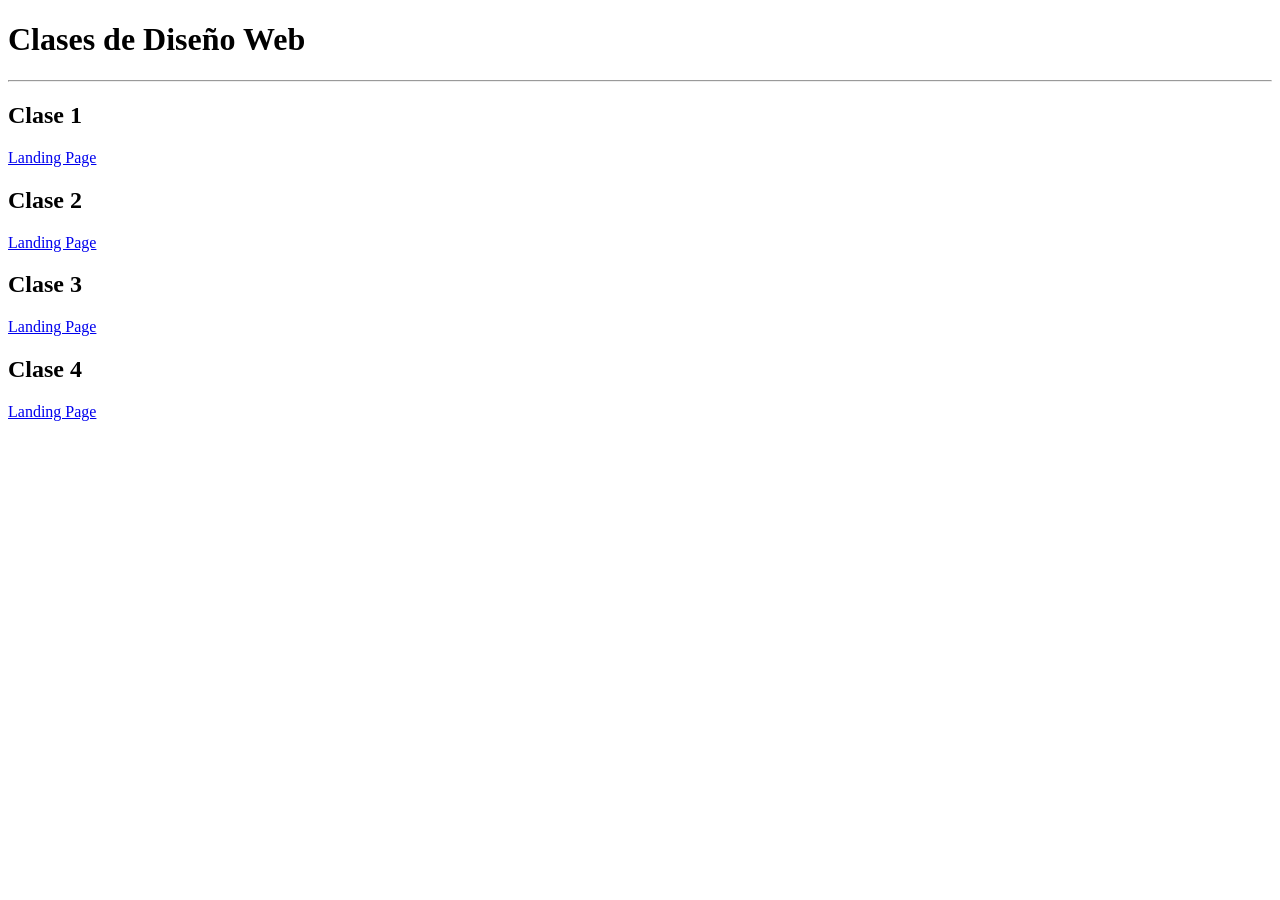
<file: index.html>
<!DOCTYPE html>
<html lang="en">

<head>
    <meta charset="UTF-8">
    <meta name="viewport" content="width=device-width, initial-scale=1.0">
    <title>Clases de Diseño Web</title>
</head>

<body>
    <div>
        <h1>Clases de Diseño Web</h1>
        <hr>
        <div>
            <h2>Clase 1</h2>
            <a href="clase1/index.html">Landing Page</a>
        </div>
        <div>
            <h2>Clase 2</h2>
            <a href="clase2/index.html">Landing Page</a>
        </div>
        <div>
            <h2>Clase 3</h2>
            <a href="clase3/index.html">Landing Page</a>
        </div>
        <div>
            <h2>Clase 4</h2>
            <a href="clase4/index.html">Landing Page</a>
        </div>
    </div>
</body>

</html>
</file>
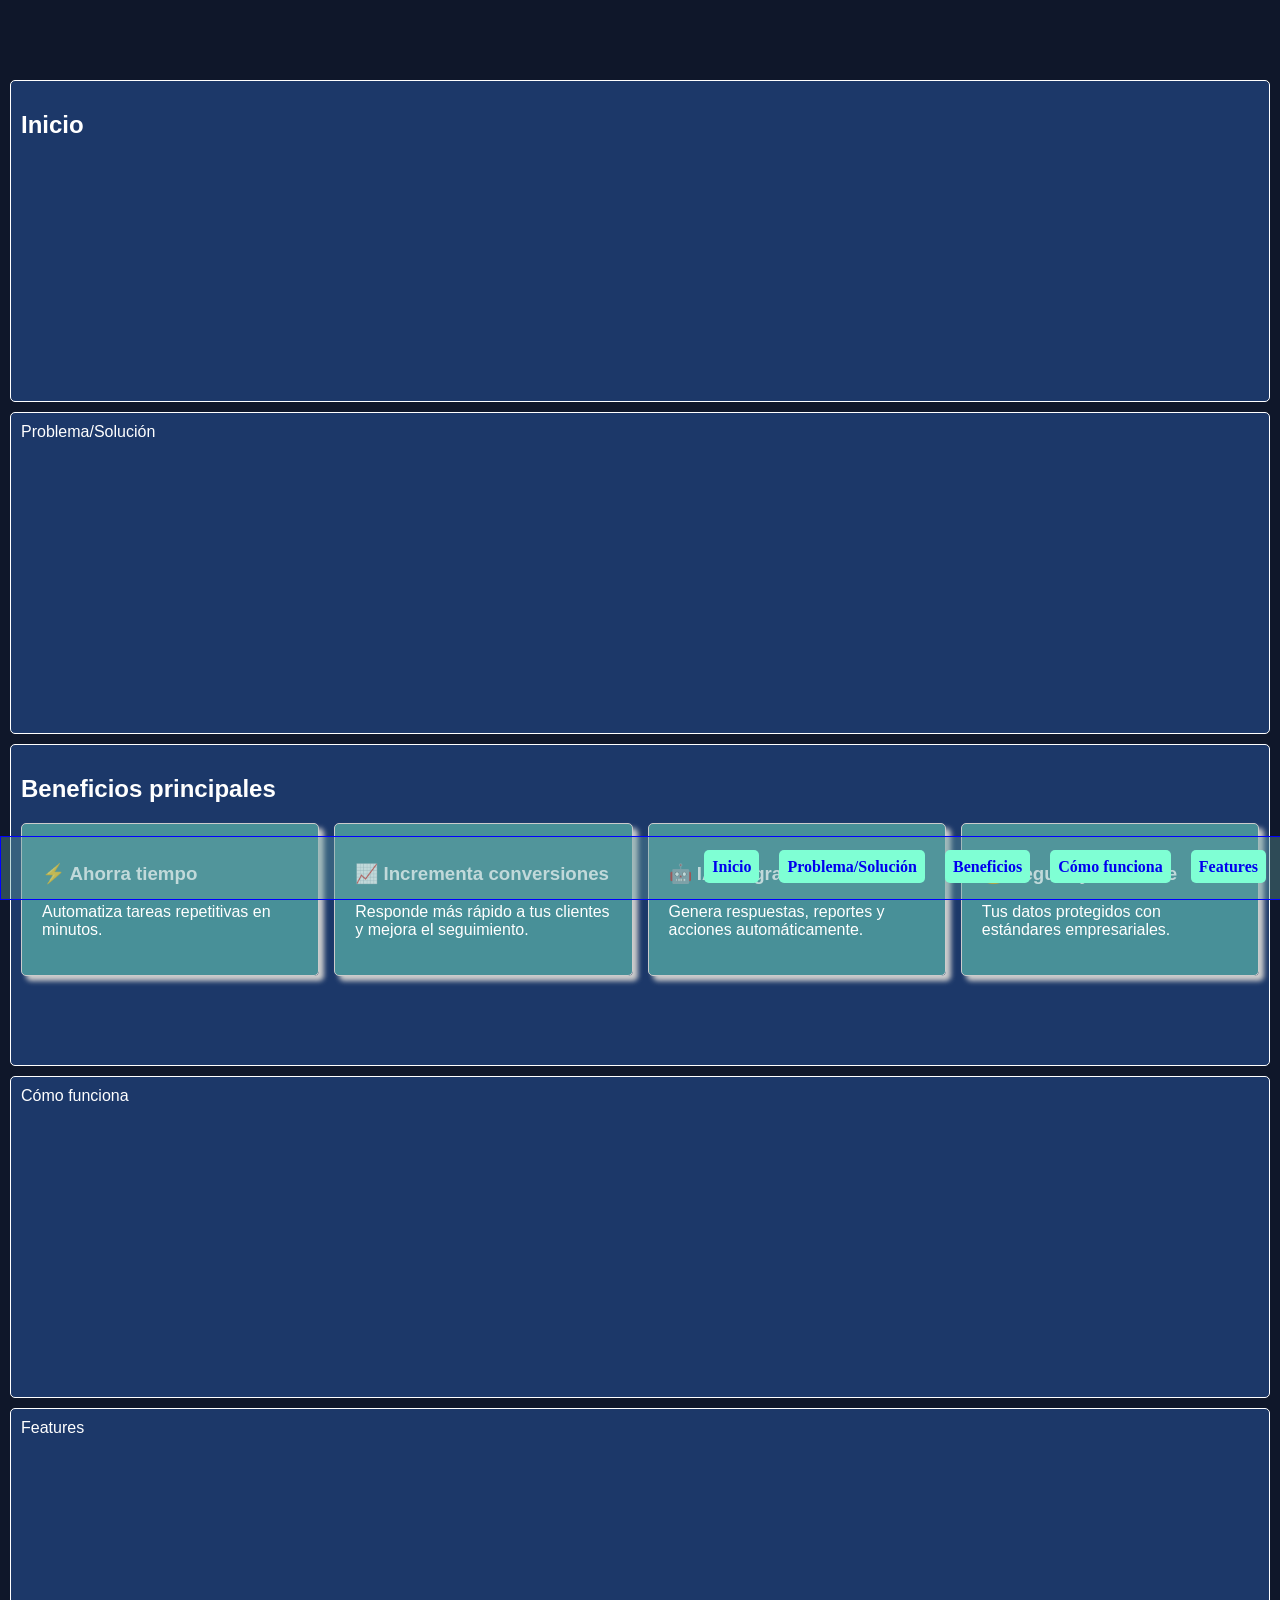
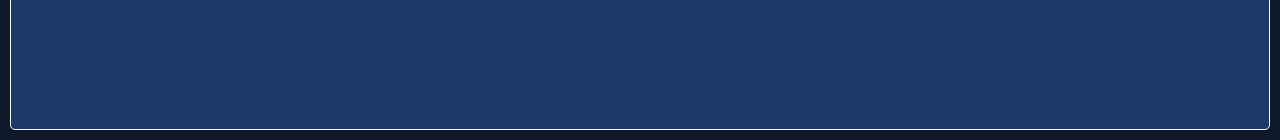
<file: clase1/index.html>
<!DOCTYPE html>
<html lang="es">

<head>
    <meta charset="UTF-8">
    <meta name="viewport" content="width=device-width, initial-scale=1.0">
    <title>Clase 1 - Landing Page</title>

    <!-- CSS -->
    <style>
        html {
            scroll-behavior: smooth;
        }

        body, html {
            margin: 0;
            background-color: #0F172A;
            color: #FFFFFF;
        }

        section {
            border: 1px solid;
            background-color: #3b83f64f;
            height: 300px;
            margin: 10px;
            padding: 10px;
            border-radius: 5px;
            font-family: Verdana, Geneva, Tahoma, sans-serif;
        }

        nav {
            border: 1px solid blue;
            position: fixed;
            background-color: rgba(95, 158, 160, 0.39);
            width: 100%;
            bottom: 0;
        }

        nav ul {
            display: flex;
            gap: 10px;
            justify-content: end;
            height: 30px;
            padding: 0 10px;
        }

        nav ul li {
            padding: 5px;
            list-style: none;
        }

        nav ul li a {
            background-color: aquamarine;
            padding: 8px;
            border-radius: 5px;
            text-decoration: none;
            font-weight: bold;
        }

        nav ul li a:hover {
            background-color: lightblue;
            text-decoration: underline;
            font-weight: bold;
        }

        #inicio {
            margin-top: 80px;
        }
        .grilla {
            display: grid;
            grid-template-columns: repeat(4, 1fr);
            gap: 15px;
        }
        .card {
            border: 1px solid #CCC;
            padding: 20px;
            border-radius: 5px;
            box-shadow: 5px 5px 5px #CCC;
            background-color: rgba(127, 255, 212, 0.438);
        }
    </style>

    <!-- JavaScript -->
    <script></script>

</head>

<body>
    <nav>
        <ul>
            <li><a href="#inicio">Inicio</a></li>
            <li><a href="#problema">Problema/Solución</a></li>
            <li><a href="#beneficio">Beneficios</a></li>
            <li><a href="#como">Cómo funciona</a></li>
            <li><a href="#feat">Features</a></li>
        </ul>
    </nav>
    <section id="inicio">
        <h2>Inicio</h2>
    </section>
    <section id="problema">Problema/Solución</section>
    <section id="beneficio">
        <h2>Beneficios principales</h2>
        <div class="grilla">
            <div class="card">
                <h3>⚡ Ahorra tiempo</h3>
                <p>Automatiza tareas repetitivas en minutos.</p>
            </div>
            <div class="card">
                <h3>📈 Incrementa conversiones</h3>
                <p>Responde más rápido a tus clientes y mejora el seguimiento.</p>
            </div>
            <div class="card">
                <h3>🤖 IA integrada</h3>
                <p>Genera respuestas, reportes y acciones automáticamente.</p>
            </div>
            <div class="card">
                <h3>🔒 Seguro y confiable</h3>
                <p>Tus datos protegidos con estándares empresariales.</p>
            </div>

        </div>
    </section>
    <section id="como">Cómo funciona</section>
    <section id="feat">Features</section>
</body>

</html>
</file>
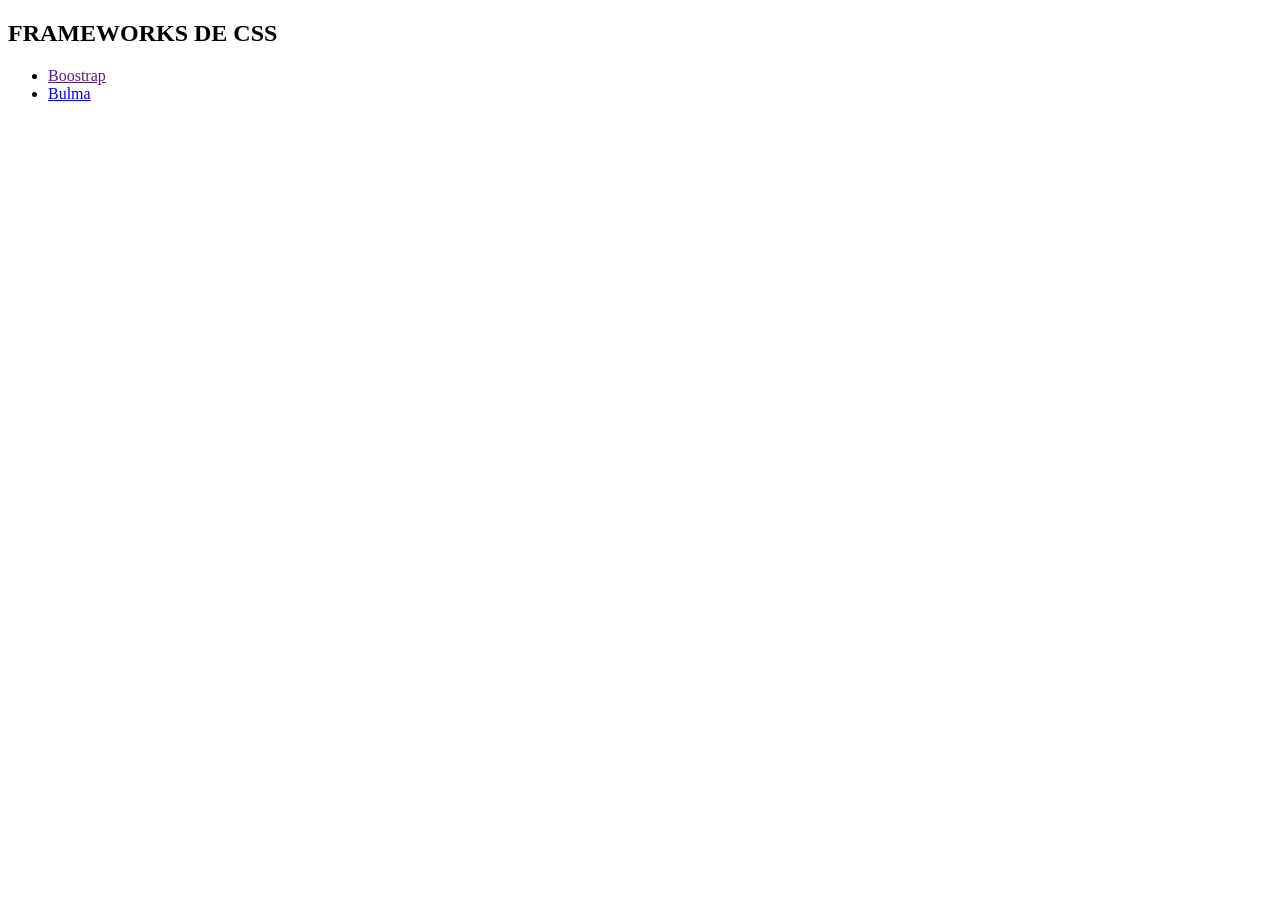
<file: clase3/index.html>
<!DOCTYPE html>
<html lang="en">
<head>
    <meta charset="UTF-8">
    <meta name="viewport" content="width=device-width, initial-scale=1.0">
    <title>Document</title>
</head>
<body>
    <h2>FRAMEWORKS DE CSS</h2>
    <ul>
        <li>
            <a href="">Boostrap</a>
        </li>
        <li>
            <a href="clase3/bulma.html">Bulma</a>
        </li>
    </ul>
</body>
</html>
</file>
